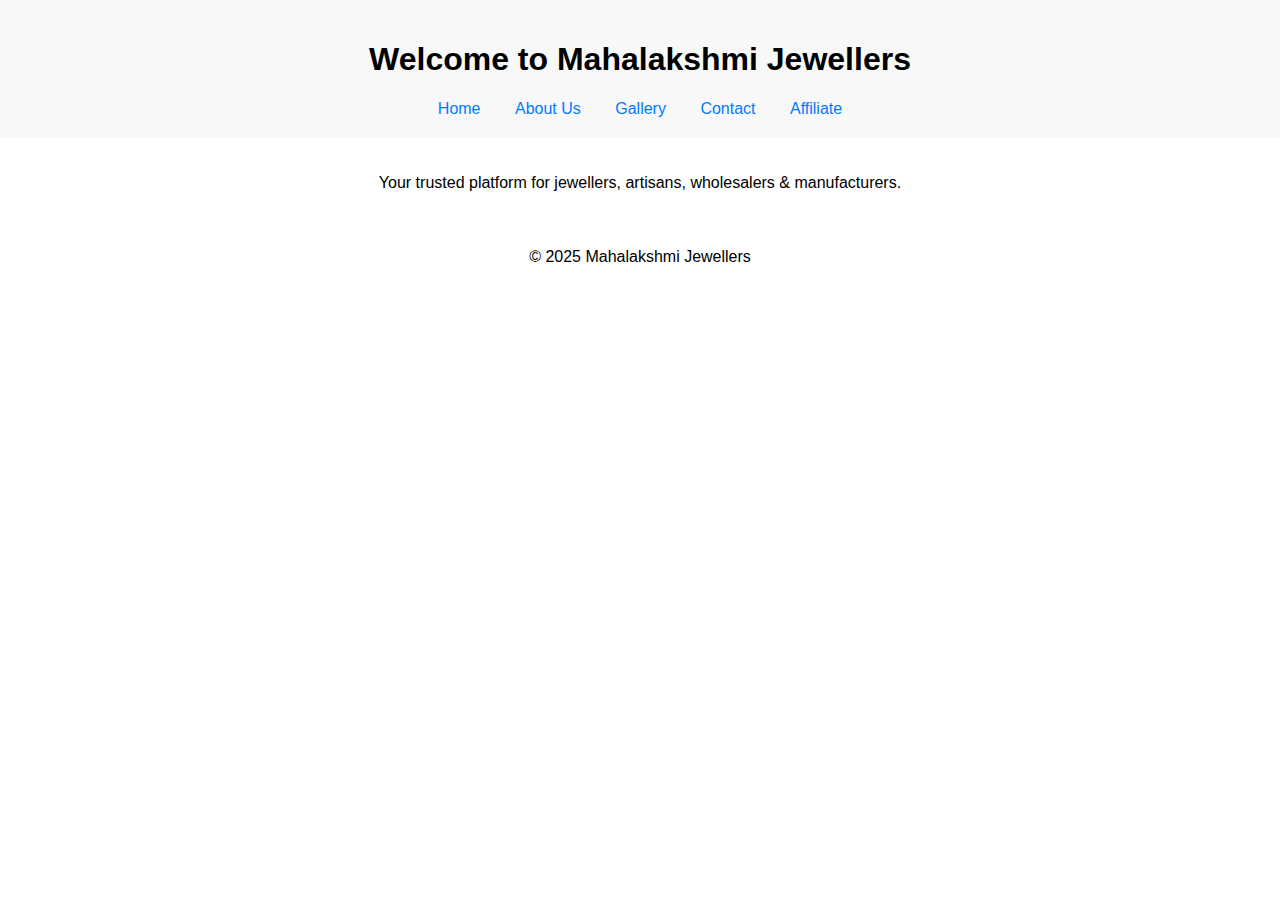
<file: index.html>
<!DOCTYPE html>
<html lang="en">
<head>
    <meta charset="UTF-8">
    <title>Welcome to Mahalakshmi Jewellers</title>
    <link rel="stylesheet" href="styles.css">
</head>
<body>
    <header>
        <h1>Welcome to Mahalakshmi Jewellers</h1>
        <nav>
            <a href="index.html">Home</a>
            <a href="about.html">About Us</a>
            <a href="gallery.html">Gallery</a>
            <a href="contact.html">Contact</a>
            <a href="affiliate.html">Affiliate</a>
        </nav>
    </header>
    <main>
        <p>Your trusted platform for jewellers, artisans, wholesalers & manufacturers.</p>
    </main>
    <footer>&copy; 2025 Mahalakshmi Jewellers</footer>
</body>
</html>
</file>
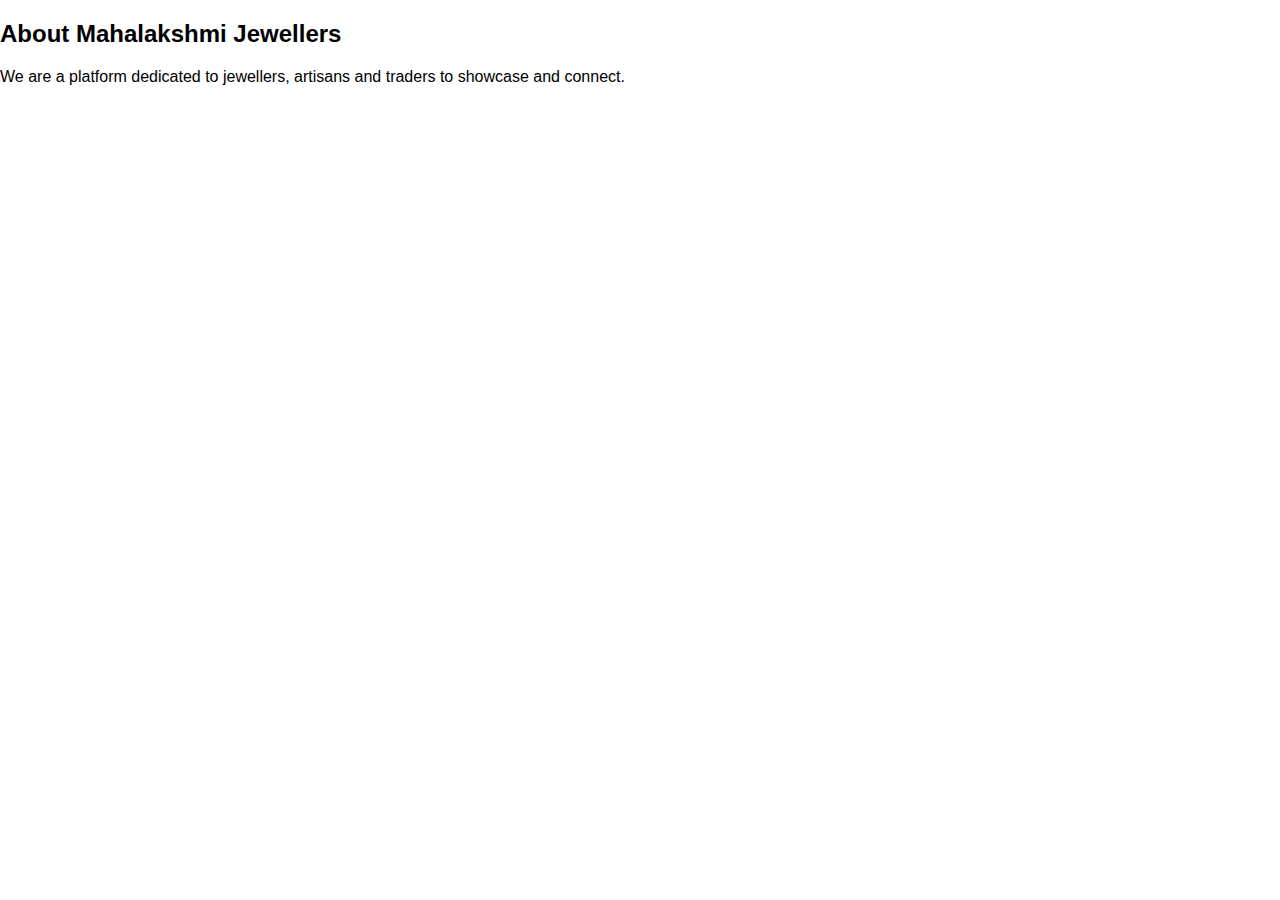
<file: about.html>
<!DOCTYPE html>
<html lang="en">
<head>
    <meta charset="UTF-8">
    <title>About Us</title>
    <link rel="stylesheet" href="styles.css">
</head>
<body>
    <h2>About Mahalakshmi Jewellers</h2>
    <p>We are a platform dedicated to jewellers, artisans and traders to showcase and connect.</p>
</body>
</html>
</file>
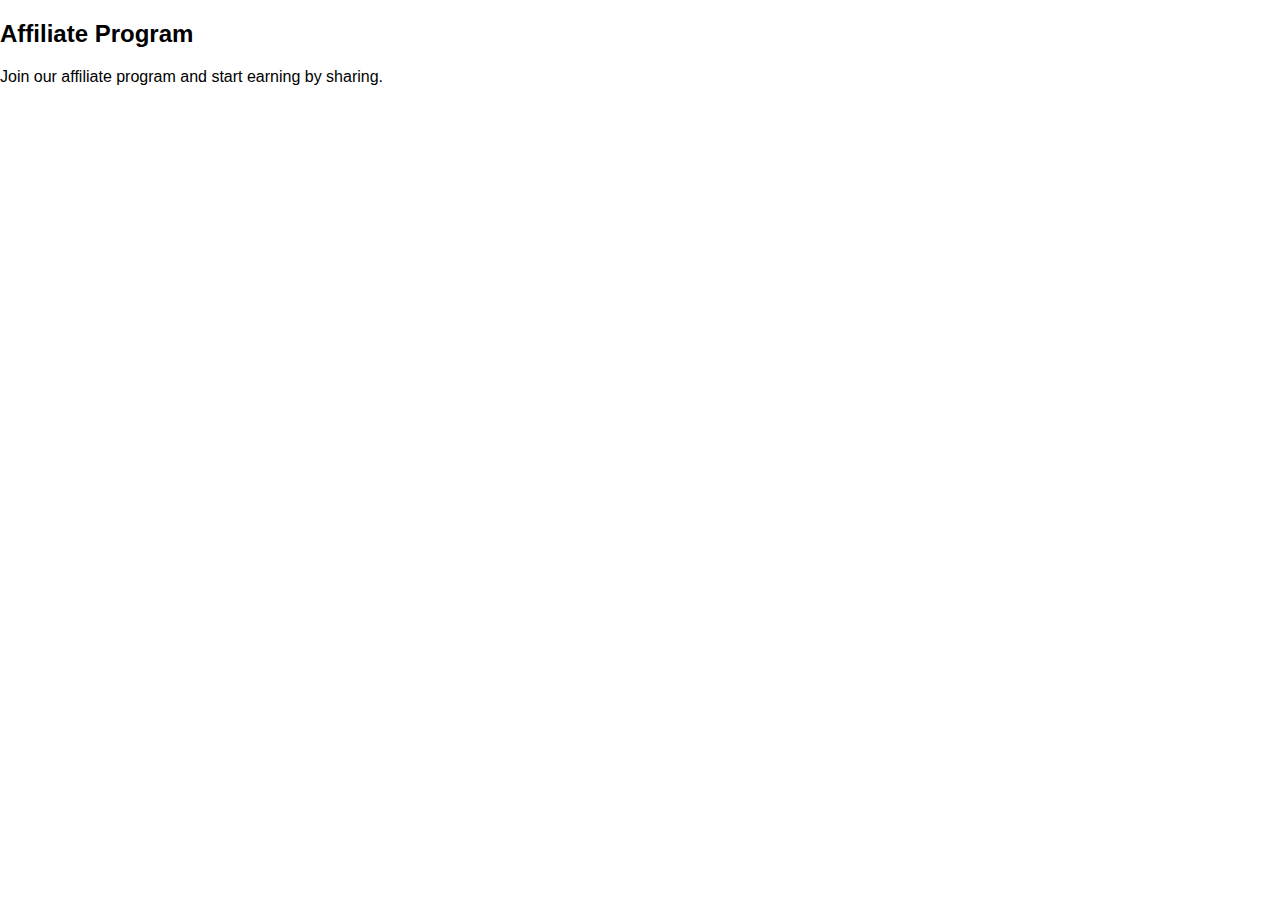
<file: affiliate.html>
<!DOCTYPE html>
<html lang="en">
<head>
    <meta charset="UTF-8">
    <title>Affiliate</title>
    <link rel="stylesheet" href="styles.css">
</head>
<body>
    <h2>Affiliate Program</h2>
    <p>Join our affiliate program and start earning by sharing.</p>
</body>
</html>
</file>
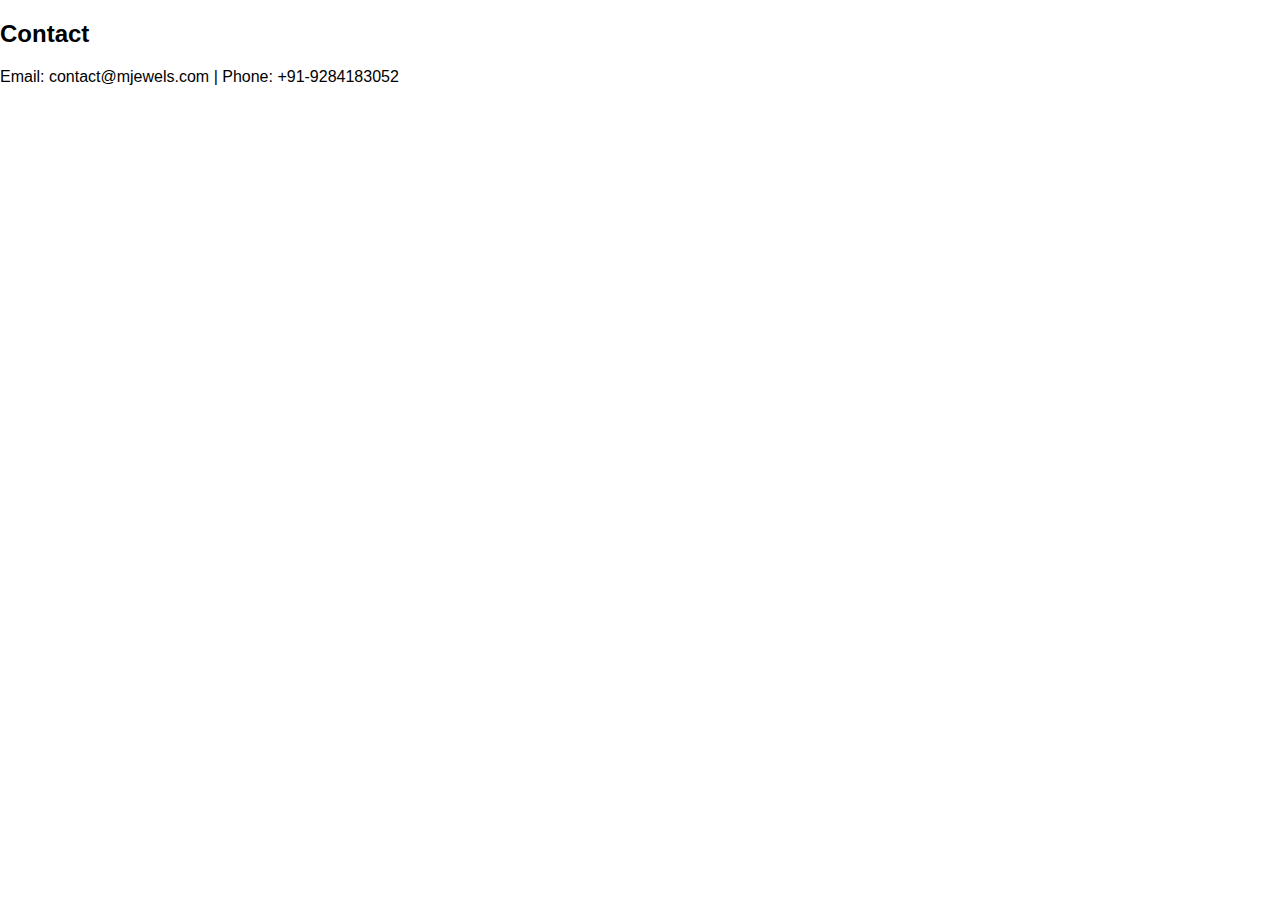
<file: contact.html>
<!DOCTYPE html>
<html lang="en">
<head>
    <meta charset="UTF-8">
    <title>Contact Us</title>
    <link rel="stylesheet" href="styles.css">
</head>
<body>
    <h2>Contact</h2>
    <p>Email: contact@mjewels.com | Phone: +91-9284183052</p>
</body>
</html>
</file>
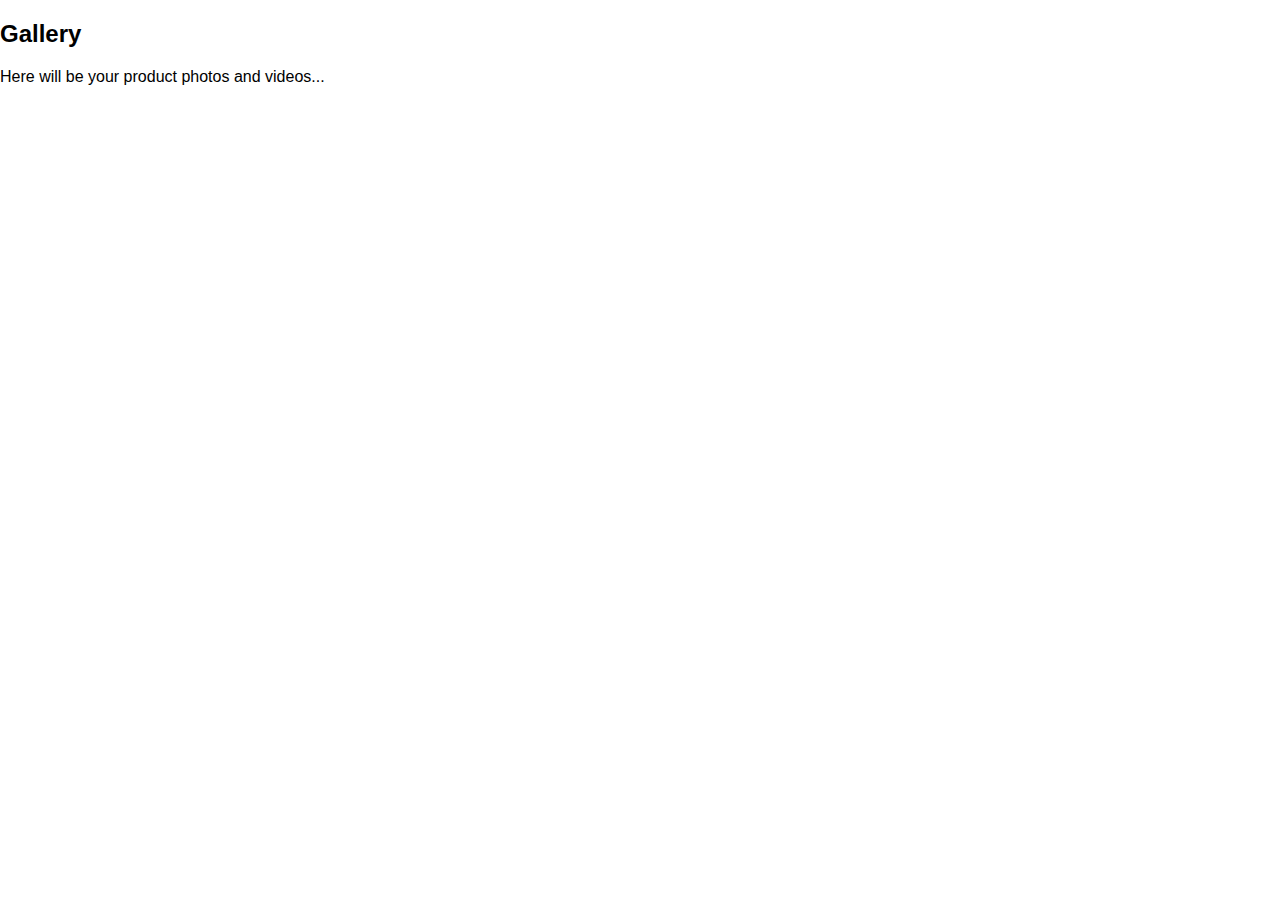
<file: gallery.html>
<!DOCTYPE html>
<html lang="en">
<head>
    <meta charset="UTF-8">
    <title>Gallery</title>
    <link rel="stylesheet" href="styles.css">
</head>
<body>
    <h2>Gallery</h2>
    <p>Here will be your product photos and videos...</p>
</body>
</html>
</file>
<file: styles.css>
body { font-family: Arial, sans-serif; margin: 0; padding: 0; }
header { background: #f8f8f8; padding: 20px; text-align: center; }
nav a { margin: 0 15px; text-decoration: none; color: #007bff; }
main, footer { padding: 20px; text-align: center; }
</file>
